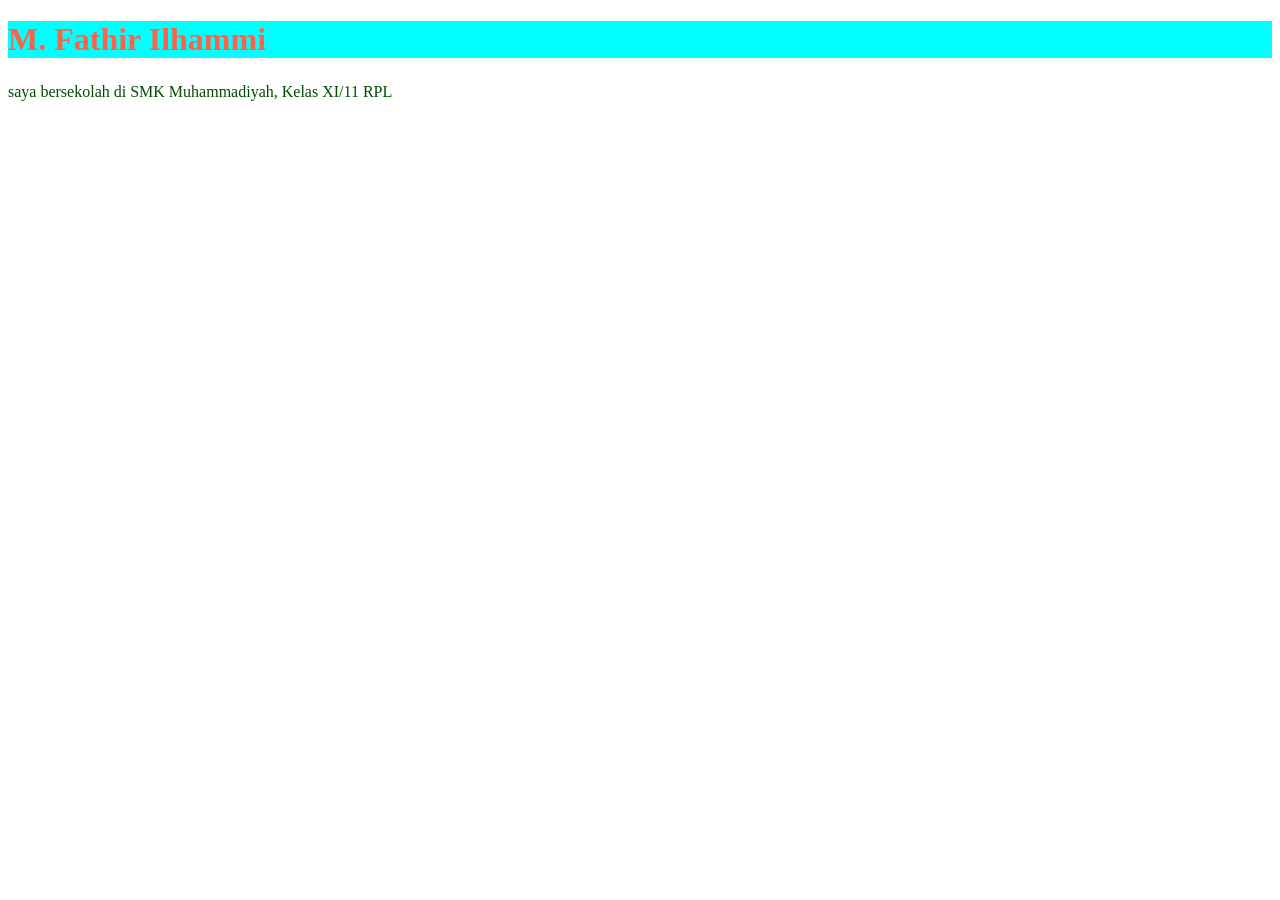
<file: jobsheet_1/index.html>
<!DOCTYPE html>
<html lang="en">
<head>
    <meta charset="UTF-8">
    <meta name="viewport" content="width=device-width, initial-scale=1.0">
    <title>Document</title>
    <link  rel="stylesheet" href="style.css">
</head>
<body>
    <h1 id="nama">M. Fathir Ilhammi</h1>
    <p class="bio">saya bersekolah di SMK Muhammadiyah, Kelas XI/11 RPL</p>
</body>
</html>
</file>
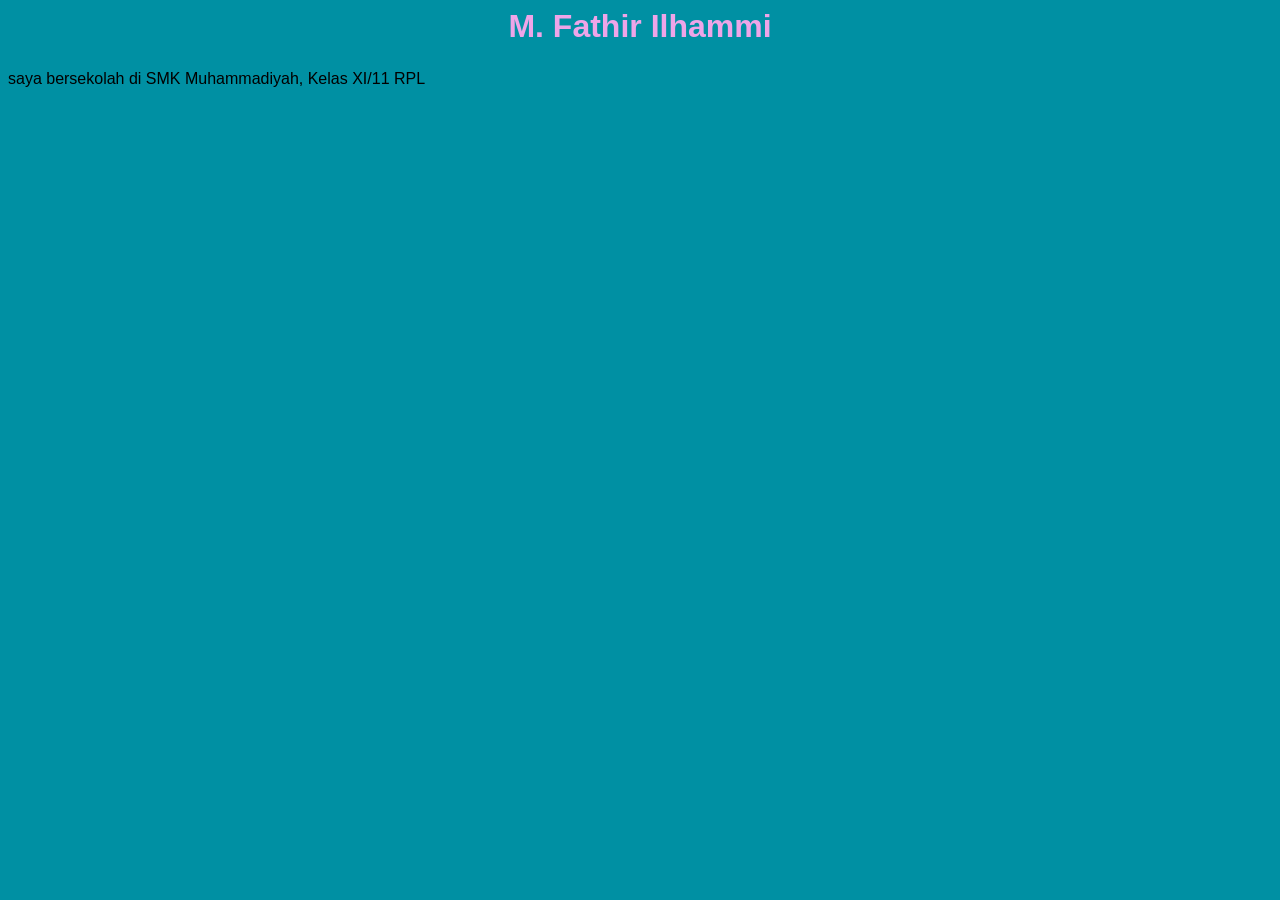
<file: jobsheet_2/index.html>
<html lang="en">
<head>
    <meta charset="UTF-8">
    <meta name="viewport" content="width=device-width, initial-scale=1.0">
    <title>Document</title>
    <link  rel="stylesheet" href="style.css">
</head>
<body>
    <h1 id="nama">M. Fathir Ilhammi</h1>
    <p class="bio">saya bersekolah di SMK Muhammadiyah, Kelas XI/11 RPL</p>
</body>
</html>
</file>
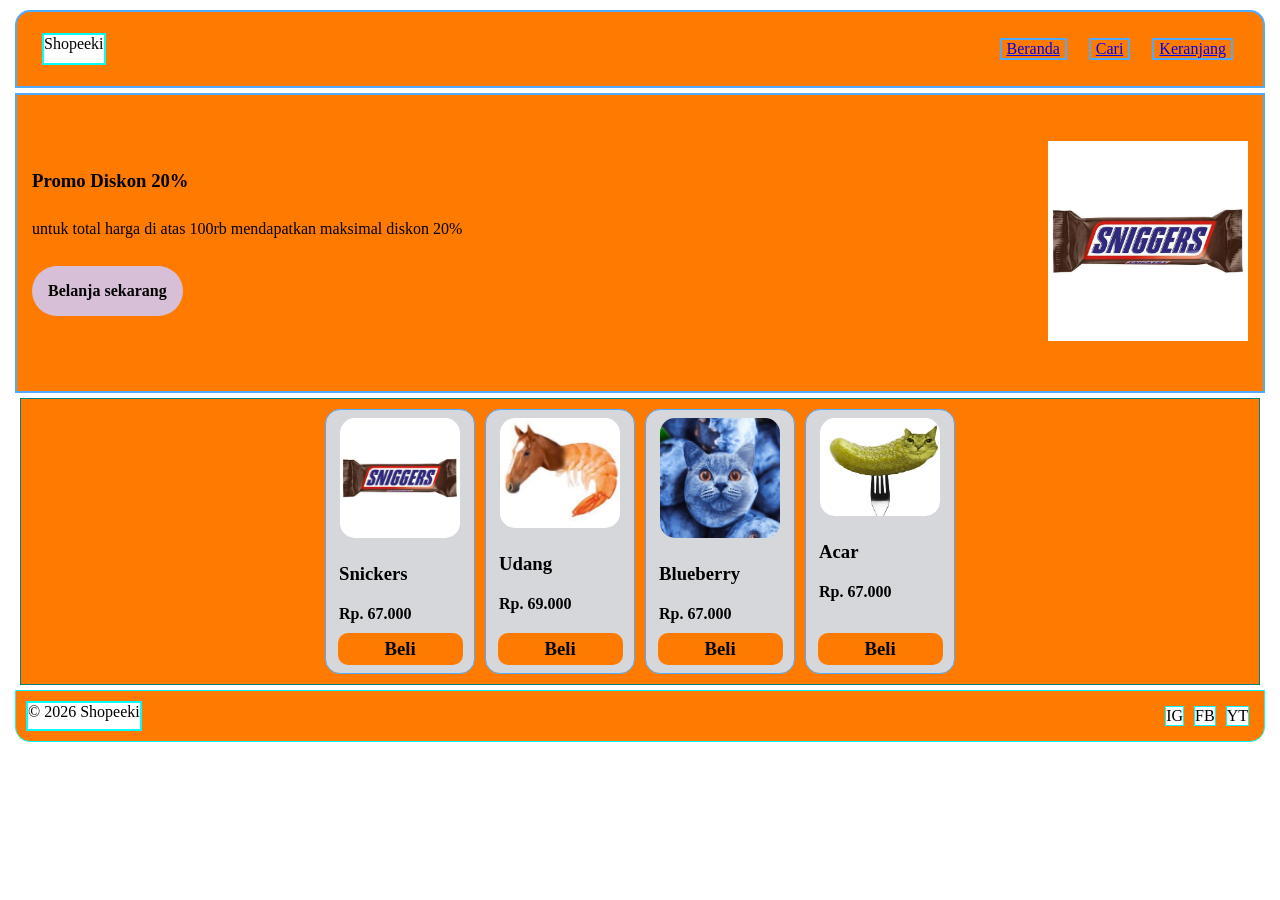
<file: jobsheet_3/index.html>
<!DOCTYPE html>
<html lang="en">
<head>
    <meta charset="UTF-8">
    <meta name="viewport" content="width=device-width, initial-scale=1.0">
    <title>Shopeeki</title>
    <link rel="stylesheet" href="style.css">
</head>
<body>
    <header class="navbar">
        <div class="logo">Shopeeki</div>
        <nav class="menu">
            <div><a href="#">Beranda</a></div>
            <div><a href="#">Cari</a></div>
            <div><a href="#">Keranjang</a></div>
        </nav>
    </header>
    <section class="hero">
        <div>
            <h3>Promo Diskon 20%</h3>
            <br>
            <p>untuk total harga di atas 100rb mendapatkan maksimal diskon 20%</p>
            <br>
            <h4 class="buy">Belanja sekarang</h4>
        </div>
        <div><img src="product_0.webp"></div>
    </section>
    <section>
        <div class="galeri">
            <div class="card">
                <img src="product_0.webp">
                <div><h3>Snickers</h3></div>
                <div><h4>Rp. 67.000</h4></div>
                <div class="btn"><h3>Beli</h3></div>
            </div>
            <div class="card">
                <img src="udang.jpg">
                <div><h3>Udang</h3></div>
                <div><h4>Rp. 69.000</h4></div>
                <div class="btn"><h3>Beli</h3></div>
            </div>
            <div class="card">
                <img src="bluber.jpg">
                <div><h3>Blueberry</h3></div>
                <div><h4>Rp. 67.000</h4></div>
                <div class="btn"><h3>Beli</h3></div>
            </div>
            <div class="card">
                <img src="acar.jpg">
                <div><h3>Acar</h3></div>
                <div><h4>Rp. 67.000</h4></div>
                <div class="btn"><h3>Beli</h3></div>
            </div>
        </div>
    </section>
    <section class="footer">
        <div class="logo">&copy; 2026 Shopeeki</div>    
        <div class="contact">
            <div>IG</div>
            <div>FB</div>
            <div>YT</div>
        </div>
    </section>
</body>
</html>
</file>
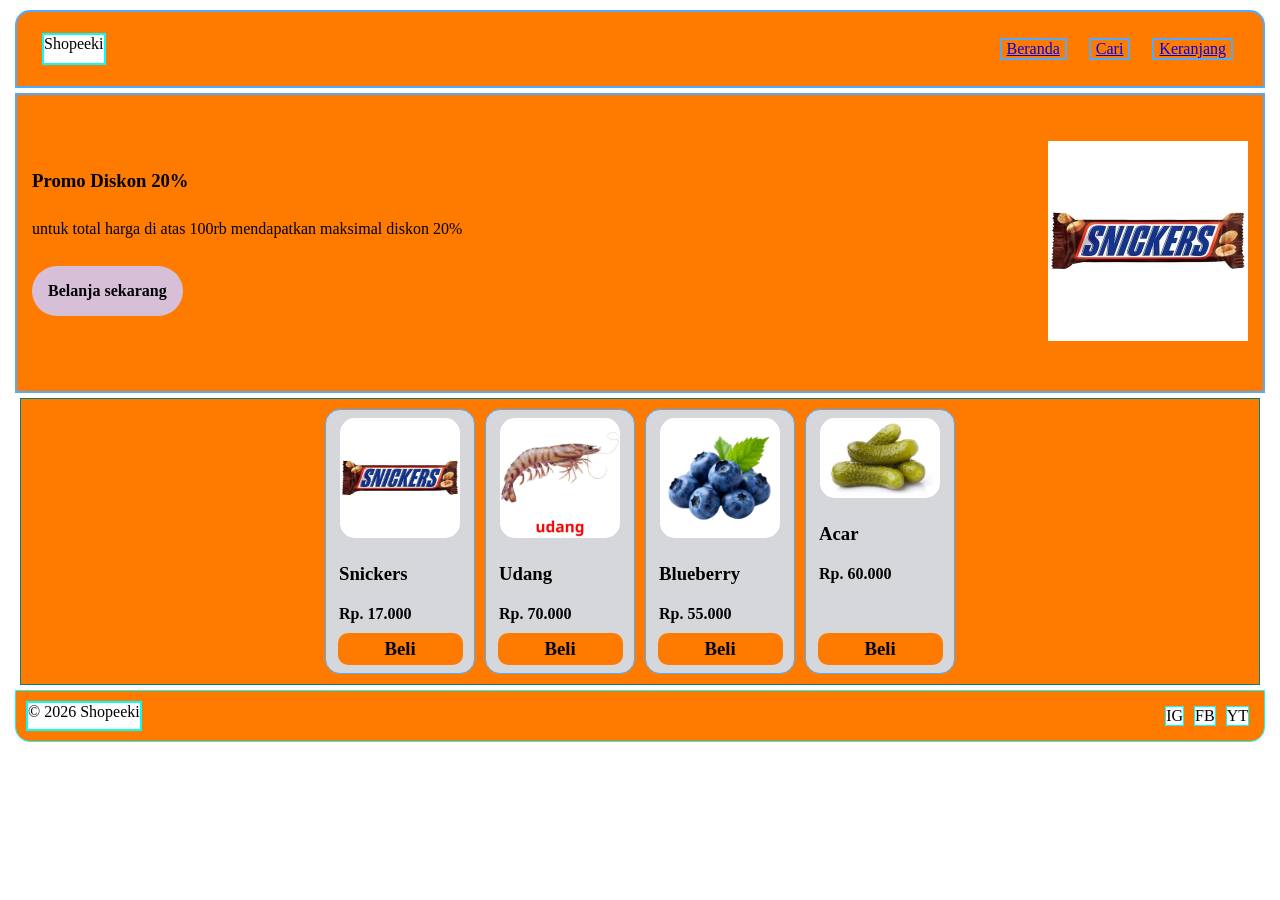
<file: jobsheet_4/index.html>
<!DOCTYPE html>
<html lang="en">
<head>
    <meta charset="UTF-8">
    <meta name="viewport" content="width=device-width, initial-scale=1.0">
    <title>Shopeeki</title>
    <link rel="stylesheet" href="style.css">
</head>
<body>
    <header class="navbar">
        <div class="logo">Shopeeki</div>
        <nav class="menu">
            <div><a href="#">Beranda</a></div>
            <div><a href="#">Cari</a></div>
            <div><a href="#">Keranjang</a></div>
        </nav>
    </header>
    <section class="hero">
        <div>
            <h3>Promo Diskon 20%</h3>
            <br>
            <p>untuk total harga di atas 100rb mendapatkan maksimal diskon 20%</p>
            <br>
            <h4 class="buy">Belanja sekarang</h4>
        </div>
        <div><img src="snic.jpg"></div>
    </section>
    <section>
        <div class="galeri">
            <div class="card">
                <img src="snic.jpg">
                <div><h3>Snickers</h3></div>
                <div><h4>Rp. 17.000</h4></div>
                <div class="btn"><h3>Beli</h3></div>
            </div>
            <div class="card">
                <img src="udang.jpg">
                <div><h3>Udang</h3></div>
                <div><h4>Rp. 70.000</h4></div>
                <div class="btn"><h3>Beli</h3></div>
            </div>
            <div class="card">
                <img src="bluber.jpg">
                <div><h3>Blueberry</h3></div>
                <div><h4>Rp. 55.000</h4></div>
                <div class="btn"><h3>Beli</h3></div>
            </div>
            <div class="card">
                <img src="acar.jpg">
                <div><h3>Acar</h3></div>
                <div><h4>Rp. 60.000</h4></div>
                <div class="btn"><h3>Beli</h3></div>
            </div>
        </div>
    </section>
    <section class="footer">
        <div class="logo">&copy; 2026 Shopeeki</div>    
        <div class="contact">
            <div>IG</div>
            <div>FB</div>
            <div>YT</div>
        </div>
    </section>
</body>
</html>
</file>
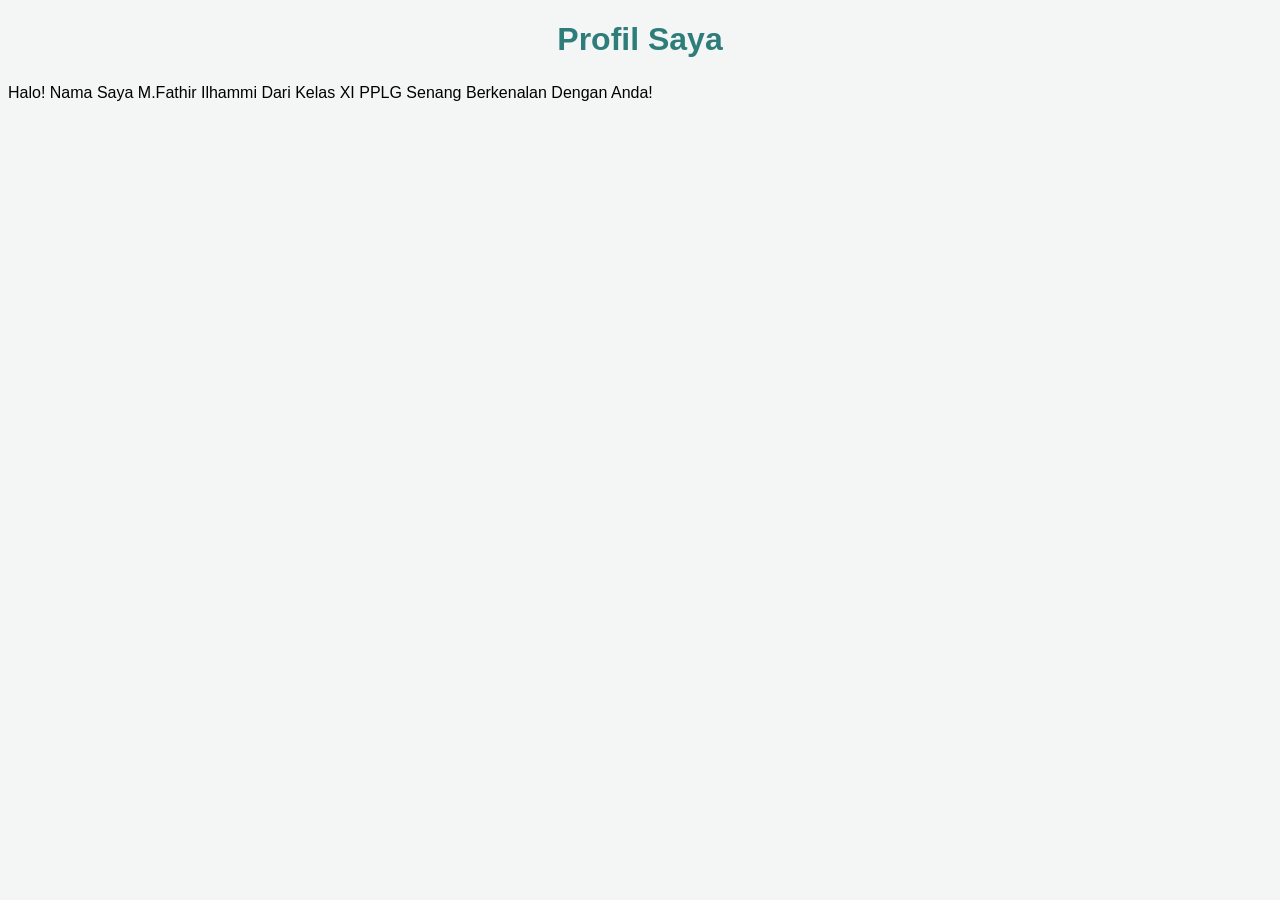
<file: typography/index.html>
<!DOCTYPE html>
<html lang="en">
<head>
    <meta charset="UTF-8">
    <meta name="viewport" content="width=device-width, initial-scale=1.0">
    <title>Document</title>
    <link rel="stylesheet" href="style.css">
</head>
<body>
    <h1>Profil Saya</h1>
    <p>Halo! Nama Saya M.Fathir Ilhammi Dari Kelas XI PPLG Senang Berkenalan Dengan Anda!</p>
</body>
</html>
</file>
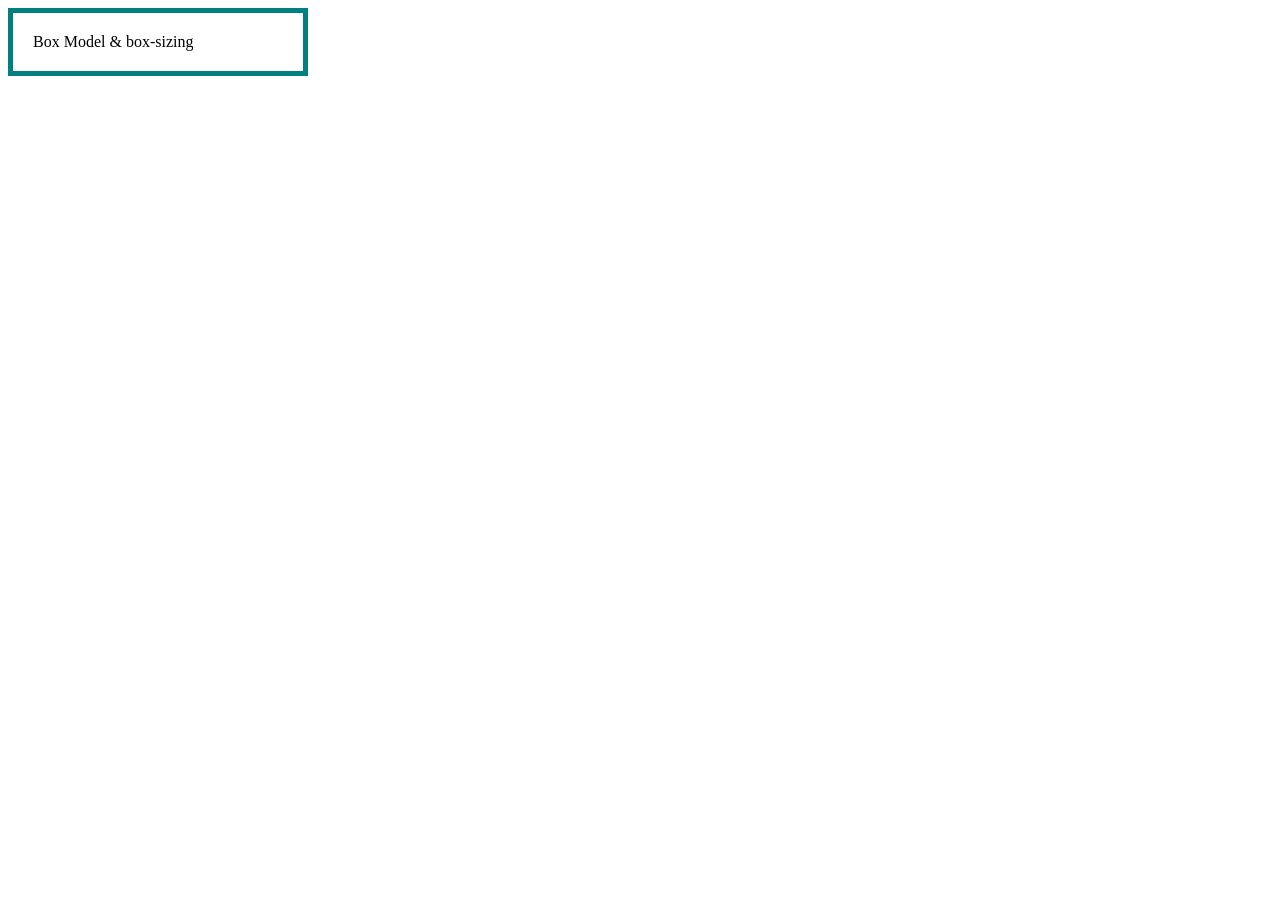
<file: layouting/praktek_1/index.html>
<!DOCTYPE html>
<html lang="en">
<head>
    <meta charset="UTF-8">
    <meta name="viewport" content="width=device-width, initial-scale=1.0">
    <title>Document</title>
    <link rel="stylesheet" href="style.css">
</head>
<body>
    <div class="kotak">
        Box Model & box-sizing
    </div>
</body>
</html>
</file>
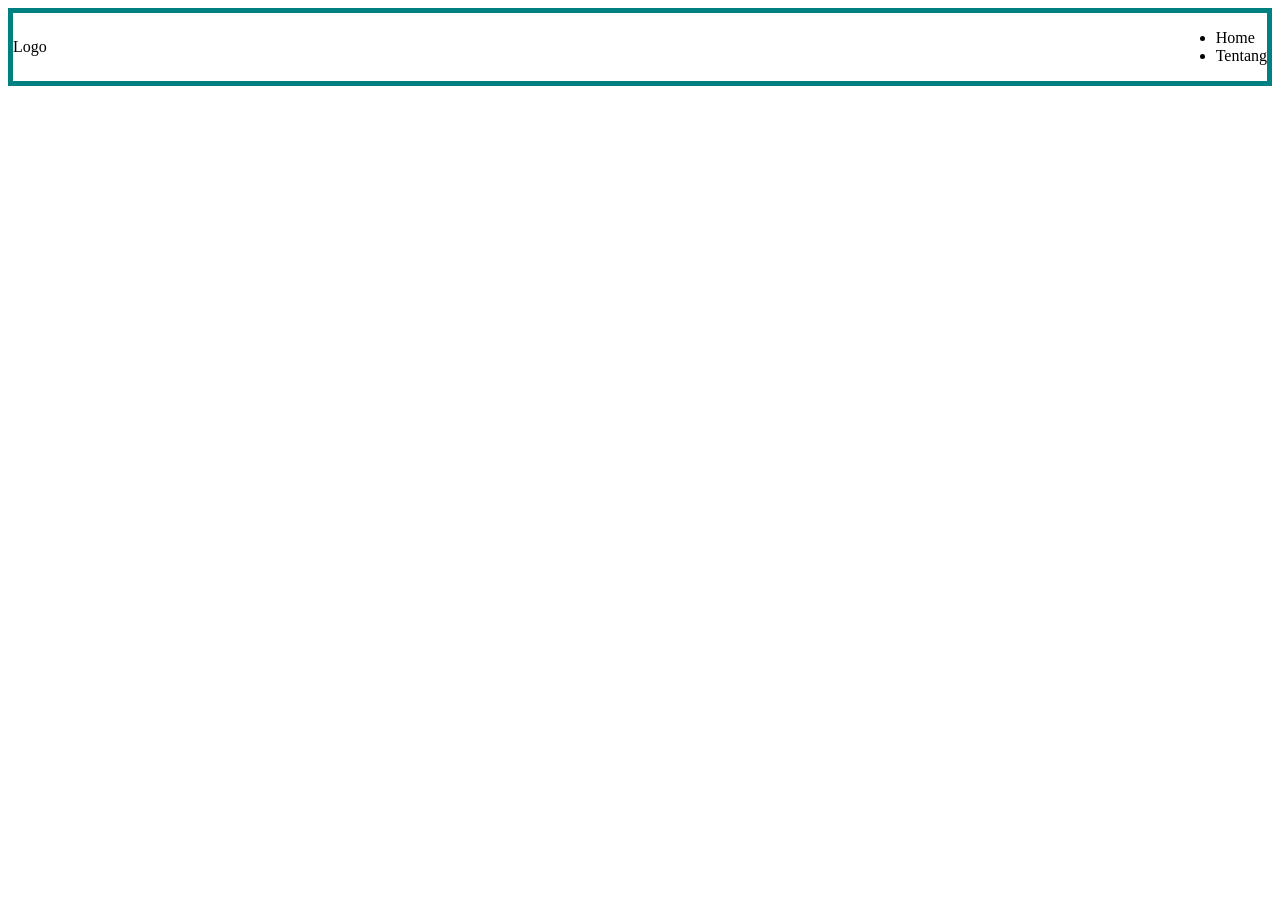
<file: layouting/praktek_2/index.html>
<!DOCTYPE html>
<html lang="en">
<head>
    <meta charset="UTF-8">
    <meta name="viewport" content="width=device-width, initial-scale=1.0">
    <title>Document</title>
    <link rel="stylesheet" href="style.css">
</head>
<body>
    <nav class="navbar">
        <div>Logo</div>
        <ul>
            <li>Home</li>
            <li>Tentang</li>
        </ul>
    </nav>
</body>
</html>
</file>
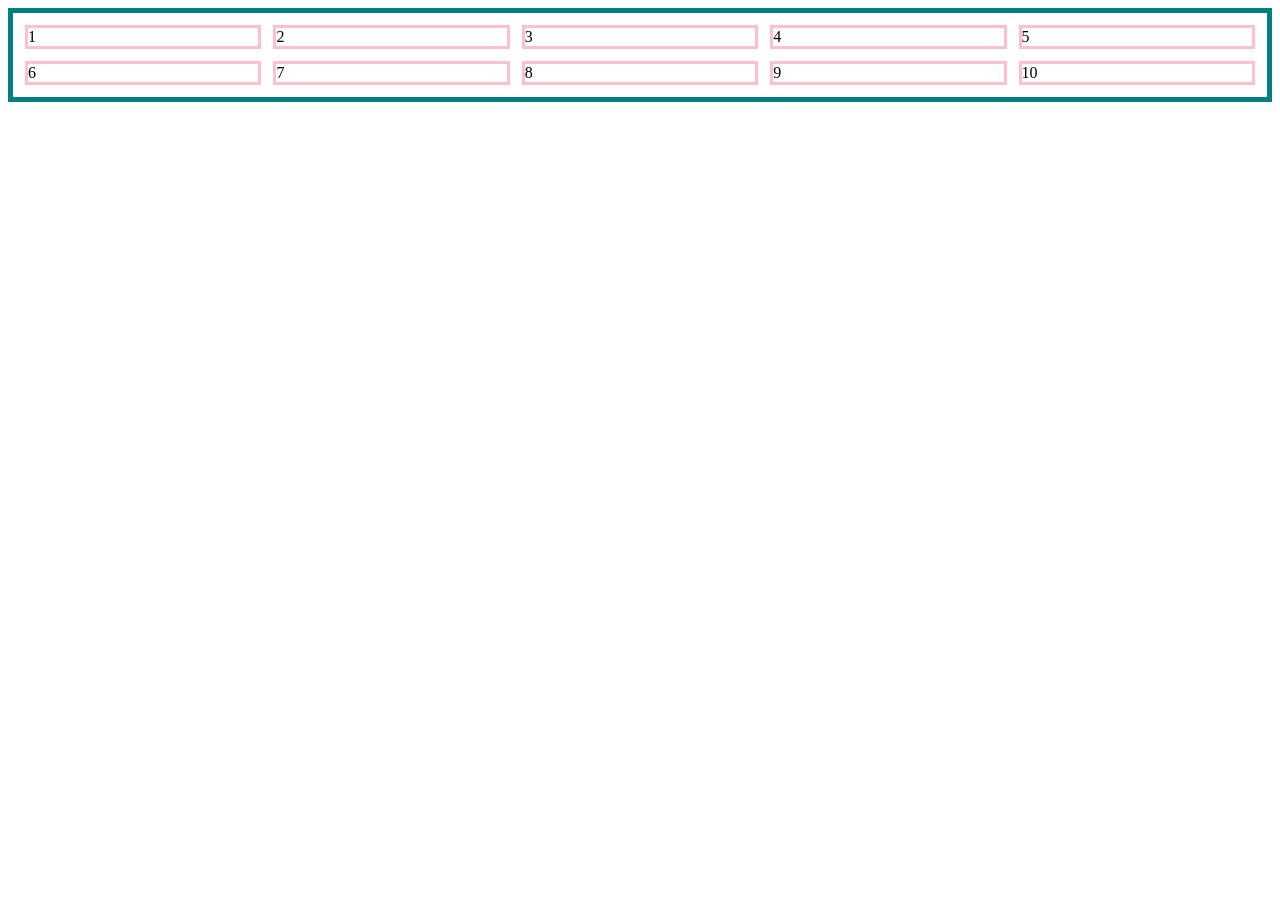
<file: layouting/praktek_3/index.html>
<!DOCTYPE html>
<html lang="en">
<head>
    <meta charset="UTF-8">
    <meta name="viewport" content="width=device-width, initial-scale=1.0">
    <title>Document</title>
    <link rel="stylesheet" href="style.css">
</head>
<body>
    <div class="galeri">
        <div>1</div>
        <div>2</div>
        <div>3</div>
        <div>4</div>
        <div>5</div>
        <div>6</div>
        <div>7</div>
        <div>8</div>
        <div>9</div>
        <div>10</div>
    </div>
</body>
</html>
</file>
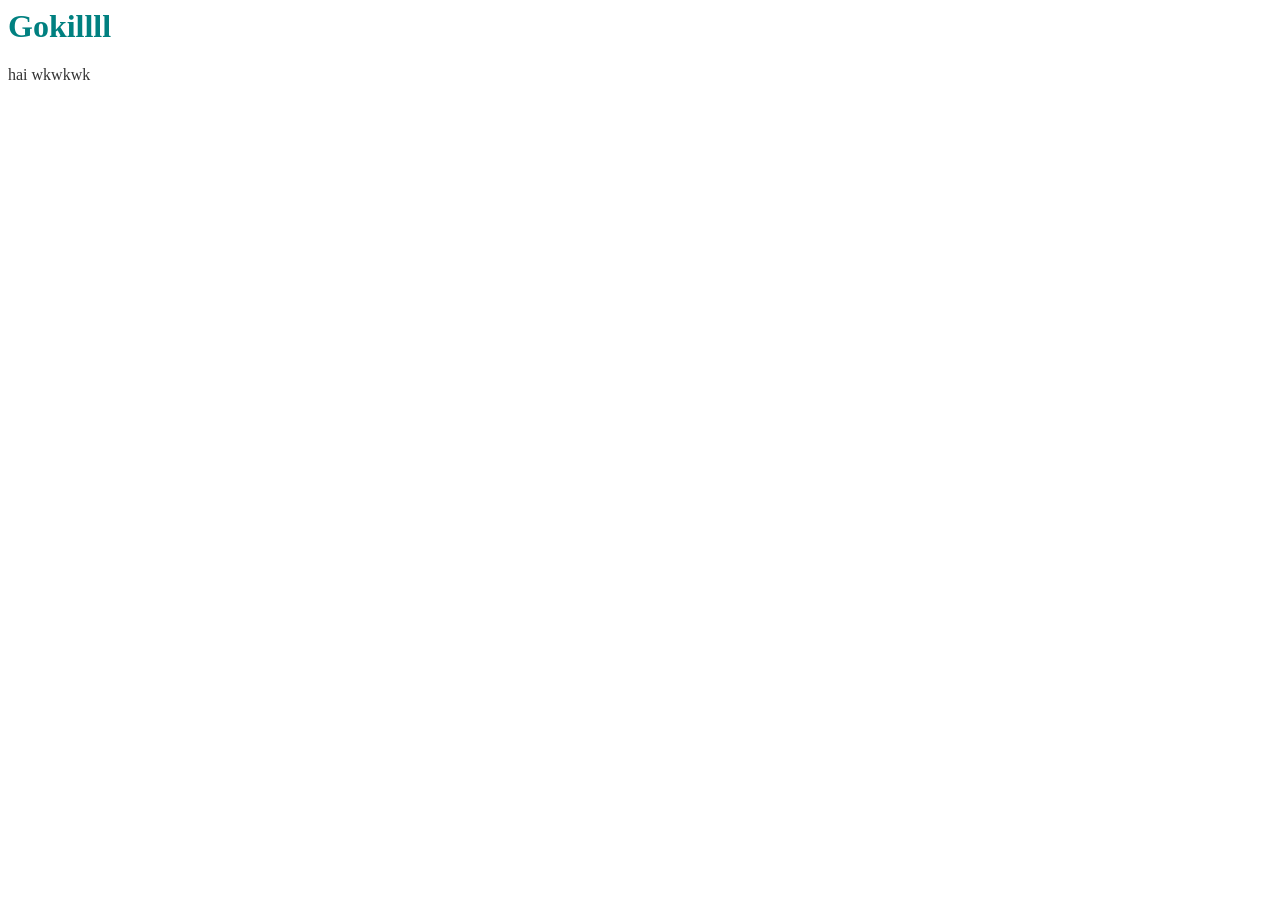
<file: internal.html>
<!-- INTERNAL -->
 <head>
    <style>
        h1 {
            color: teal;
        }
        p {
            color: #333;
        }
    </style>
 </head>
 <body>
    <h1>Gokillll</h1>
    <p>hai wkwkwk</p>
 </body>
</file>
<file: jobsheet_1/style.css>
p {
    font-size: 16px;
}

.bio {
    color: rgb(0, 77, 0);
    line-height: 1.5;
}

#nama {
    background-color: aqua;
    color: tomato;
}
</file>
<file: jobsheet_2/style.css>
body {
    font-family: 'Segoe UI', Tahoma, Geneva, Verdana, sans-serif;
    background-color: #0090a3;
}

h1 {
    font-size: 32px;
    font-weight: 700;
    text-align: center;
    color: #eea5e8;
}

p {
    font-size: 16px;
    line-height: 1.6;
    text-align: justify;
}
</file>
<file: jobsheet_3/style.css>
* {
    margin: 5px;
    box-sizing: border-box;
    padding: 0;
}

.navbar {
    border-top-left-radius: 15px;
    border-top-right-radius: 15px;
    display: flex;
    justify-content: space-between;
    list-style: none;
    gap: 24px;
    padding: 16px 20px;
    box-sizing: border-box;
    border: 2px solid rgb(80, 170, 255);
    background-color: rgb(255, 123, 0);
}

.menu {
    display: flex;
    grid-template-columns: repeat(3, 1fr);
    gap: 12px;
}

.menu div {
    border: 2px solid rgb(80, 170, 255);
}

.hero {
    display: flex;
    list-style: none;
    gap: 24px;
    justify-content: space-between;
    padding: 16px 20px;
    box-sizing: border-box;
    border: 2px solid rgb(80, 170, 255);
    background-color: rgb(255, 123, 0);
    height: 300px;
    align-items: center;
    flex-wrap: wrap;
    padding: 5px;
}

.buy {
    display: inline-block;
    background-color: thistle;
    text-align: center;
    align-items: center;
    border-radius: 50px;
    flex-direction: column;
    padding: 16px;
}

.hero img {
    width: 200px;
}

.galeri {
    background-color:  rgb(255, 123, 0);
    border: 1px solid teal;
    padding: 5px;
    display: flex;
    justify-content: center;
}

.card {
    background-color: rgb(213, 215, 218);
    border-radius: 15px;
    padding: 3px;
    width: 150px;
    border: 1px solid rgb(80, 170, 255);
    display: flex;
    flex-direction: column;
}

.card img {
    border-radius: 15px;
    width: 120px;
    align-self: center;
    margin-bottom: 15px;
}

.btn {
    margin-top: auto;
    border-radius: 10px;
    text-align: center;
    width: 125px;
    align-self: center;
    background-color: rgb(255, 123, 0);
}

.footer {
    border-bottom-left-radius: 15px;
    border-bottom-right-radius: 15px;
    border: 1px solid aqua;
    padding: 5px;
    display: flex;
    justify-content: space-between;
    background-color: rgb(255, 123, 0);
}

.logo {
    border: 2px solid aqua;
    background-color: white;
}

.contact {
    display: flex;
    grid-template-columns: repeat(3, 1fr);
}

.contact div {
    background-color: white;
    border: 1px solid aqua;
}
</file>
<file: jobsheet_4/style.css>
* {
    margin: 5px;
    box-sizing: border-box;
    padding: 0;
}

.navbar {
    border-top-left-radius: 15px;
    border-top-right-radius: 15px;
    display: flex;
    justify-content: space-between;
    list-style: none;
    gap: 24px;
    padding: 16px 20px;
    box-sizing: border-box;
    border: 2px solid rgb(80, 170, 255);
    background-color: rgb(255, 123, 0);
}

.menu {
    display: flex;
    grid-template-columns: repeat(3, 1fr);
    gap: 12px;
}

.menu div {
    border: 2px solid rgb(80, 170, 255);
}

.hero {
    display: flex;
    list-style: none;
    gap: 24px;
    justify-content: space-between;
    padding: 16px 20px;
    box-sizing: border-box;
    border: 2px solid rgb(80, 170, 255);
    background-color: rgb(255, 123, 0);
    height: 300px;
    align-items: center;
    flex-wrap: wrap;
    padding: 5px;
}

.buy {
    display: inline-block;
    background-color: thistle;
    text-align: center;
    align-items: center;
    border-radius: 50px;
    flex-direction: column;
    padding: 16px;
}

.hero img {
    width: 200px;
}

.galeri {
    background-color:  rgb(255, 123, 0);
    border: 1px solid teal;
    padding: 5px;
    display: flex;
    justify-content: center;
}

.card {
    background-color: rgb(213, 215, 218);
    border-radius: 15px;
    padding: 3px;
    width: 150px;
    border: 1px solid rgb(80, 170, 255);
    display: flex;
    flex-direction: column;
}

.card img {
    border-radius: 15px;
    width: 120px;
    align-self: center;
    margin-bottom: 15px;
}

.btn {
    margin-top: auto;
    border-radius: 10px;
    text-align: center;
    width: 125px;
    align-self: center;
    background-color: rgb(255, 123, 0);
}

.footer {
    border-bottom-left-radius: 15px;
    border-bottom-right-radius: 15px;
    border: 1px solid aqua;
    padding: 5px;
    display: flex;
    justify-content: space-between;
    background-color: rgb(255, 123, 0);
}

.logo {
    border: 2px solid aqua;
    background-color: white;
}

.contact {
    display: flex;
    grid-template-columns: repeat(3, 1fr);
}

.contact div {
    background-color: white;
    border: 1px solid aqua;
}

@media (max-width: 768px) {

    .navbar {
        flex-direction: column;
    }

    .hero {
        font-size: 1rem;

    }

    .hero img {
        width: 150px;
        height: auto; 
        flex-shrink: 0;
    }

    .galeri {
        display: grid;
        grid-template-columns: repeat(2, 1fr);
        justify-items: center; 
        gap: 15px; 
    }
}

@media (max-width: 480px) {
    .galeri {
        display: grid;
        grid-template-columns: repeat(2, 1fr);
        justify-items: center; 
        gap: 10px;
    }
}
</file>
<file: typography/style.css>
/* style.css */

body {
    font-family: 'Segoe UI', Tahoma, Geneva, Verdana, sans-serif;
    background-color: #F4F6F5;
}

h1 {
    font-size: 32px;
    font-weight: 700;
    text-align: center;
    color: #2E7D7B;
}

p {
    font-size: 16px;
    line-height: 1.6;
    text-align: justify;
}
</file>
<file: layouting/praktek_1/style.css>
.kotak {
    box-sizing: border-box;
    width: 300px;
    padding: 20px;
    border: 5px solid teal;
}
</file>
<file: layouting/praktek_2/style.css>
.navbar {
    display: flex;
    border: 5px solid teal;
    justify-content: space-between;
    align-items: center;
    gap: 16px;
}
</file>
<file: layouting/praktek_3/style.css>
.galeri {
    display: grid;
    grid-template-columns: repeat(5, 1fr);
    gap: 12px;
    border: 5px solid teal;
    padding: 12px;
}

.galeri div {
    border: 3px solid pink;
}
</file>
